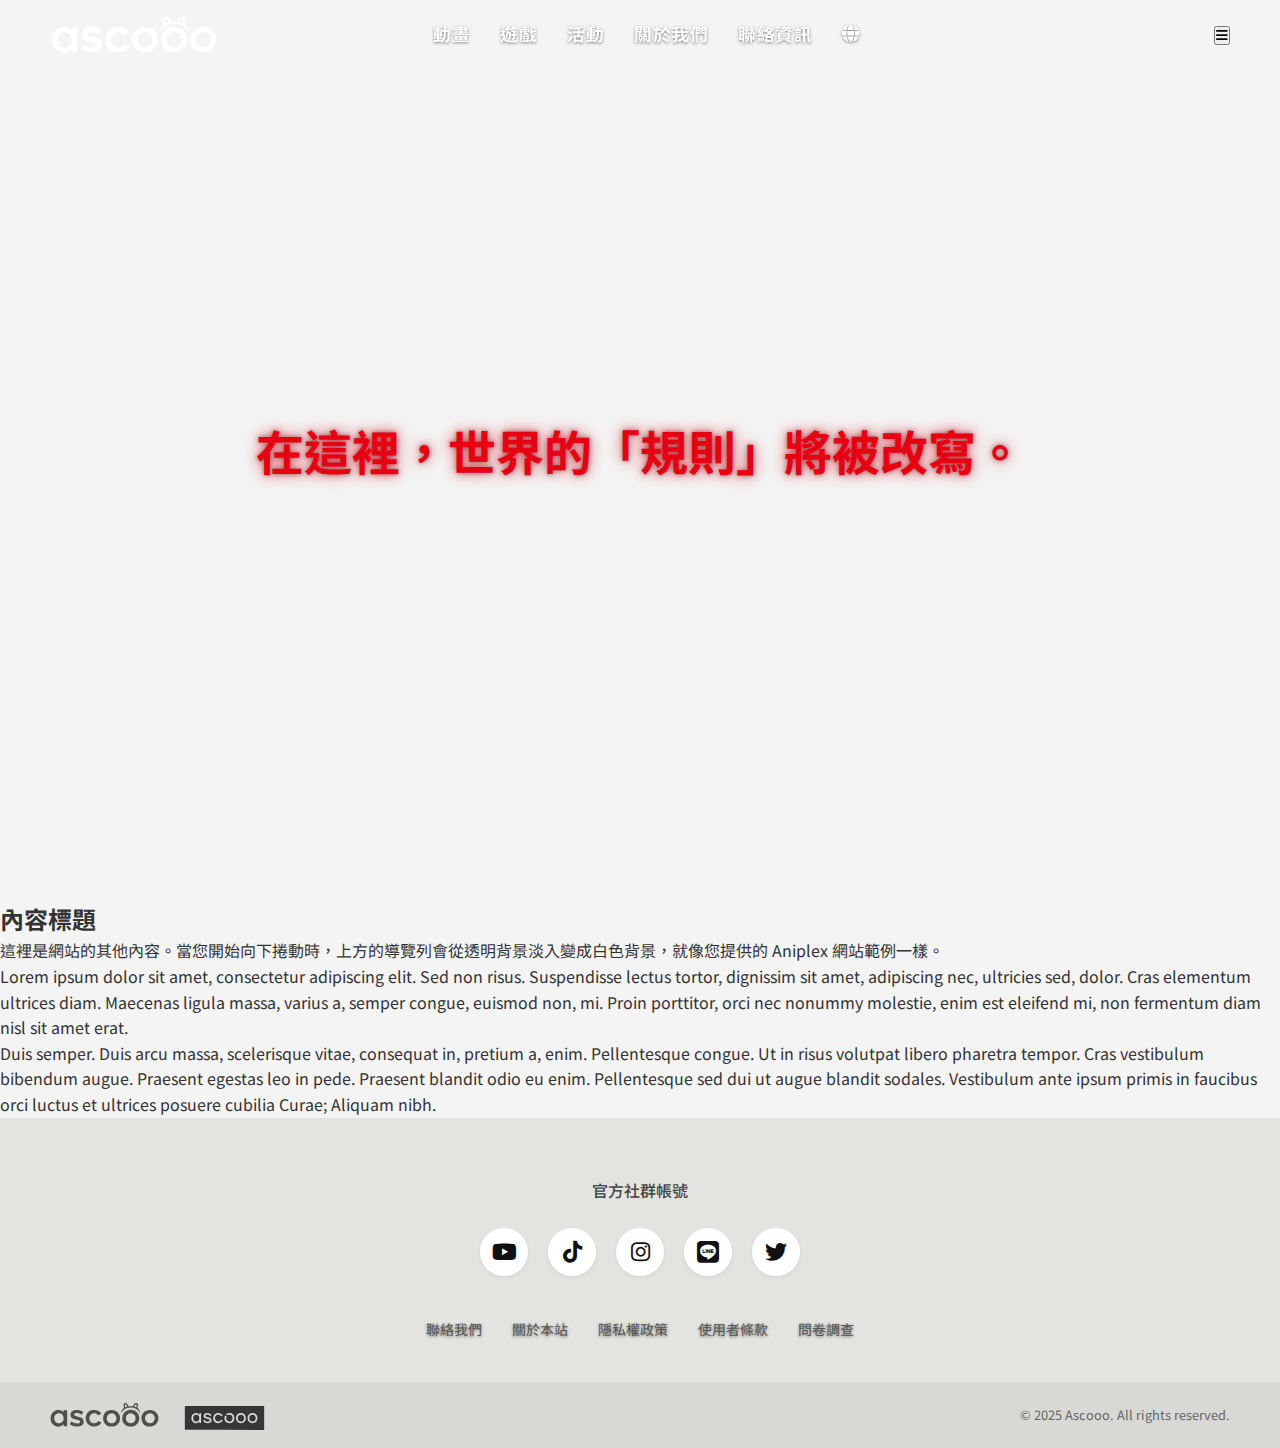
<file: index.html>
<!DOCTYPE html>
<html lang="zh-Hant">
<head>
    <meta charset="UTF-8">
    <meta name="viewport" content="width=device-width, initial-scale=1.0">
    <title>Ascooo</title>
    <link rel="stylesheet" href="style.css">
    <link href="https://fonts.googleapis.com/css2?family=Noto+Sans+TC:wght@400;500;700&display=swap" rel="stylesheet">
    <link rel="stylesheet" href="https://cdnjs.cloudflare.com/ajax/libs/font-awesome/6.5.2/css/all.min.css">
</head>
<body>

    <header>
        <nav>
            <a href="#" class="logo">
                <img src="images\logo_white_cut.svg" alt="公司品牌Logo (淺色)" class="logo-initial">
                <img src="images\logo_black_cut.svg" alt="公司品牌Logo (深色)" class="logo-scrolled">
            </a>
            <ul class="desktop-nav">
                <li><a href="#">動畫</a></li>
                <li><a href="#">遊戲</a></li>
                <li><a href="#">活動</a></li>
                <li><a href="#">關於我們</a></li>
                <li><a href="#">聯絡資訊</a></li>
                <li class="language-switcher">
                    <a href="#" class="language-toggle-btn" aria-label="切換語言" role="button" aria-haspopup="true" aria-expanded="false">
                        <i class="fas fa-globe"></i>
                    </a>
                    <ul class="language-menu">
                        <li><a href="./" data-lang="zh-TW" class="active">繁體中文</a></li>
                        <li><a href="en/" data-lang="en">English</a></li>
                        <li><a href="jp/" data-lang="ja">日本語</a></li>
                    </ul>
                </li>
            </ul>
            <button class="menu-toggle-btn" aria-label="開啟選單">
                <i class="fas fa-bars menu-icon-open"></i>
            </button>
        </nav>
    </header>

    <main>
        <section class="hero">
            <div class="hero-text">
                <h1>在這裡，世界的「規則」將被改寫。</h1>
            </div>
        </section>

        <section class="content">
            <h2>內容標題</h2>
            <p>這裡是網站的其他內容。當您開始向下捲動時，上方的導覽列會從透明背景淡入變成白色背景，就像您提供的 Aniplex 網站範例一樣。</p>
            <p>Lorem ipsum dolor sit amet, consectetur adipiscing elit. Sed non risus. Suspendisse lectus tortor, dignissim sit amet, adipiscing nec, ultricies sed, dolor. Cras elementum ultrices diam. Maecenas ligula massa, varius a, semper congue, euismod non, mi. Proin porttitor, orci nec nonummy molestie, enim est eleifend mi, non fermentum diam nisl sit amet erat.</p>
            <div class="placeholder"></div>
            <p>Duis semper. Duis arcu massa, scelerisque vitae, consequat in, pretium a, enim. Pellentesque congue. Ut in risus volutpat libero pharetra tempor. Cras vestibulum bibendum augue. Praesent egestas leo in pede. Praesent blandit odio eu enim. Pellentesque sed dui ut augue blandit sodales. Vestibulum ante ipsum primis in faucibus orci luctus et ultrices posuere cubilia Curae; Aliquam nibh.</p>
        </section>
    </main>

    <footer>
        <div class="footer-main">
            <div class="footer-section">
                <h4>官方社群帳號</h4>
                <div class="social-links">
                    <a href="#" aria-label="YouTube" target="_blank"><i class="fa-brands fa-youtube"></i></a>
                    <a href="#" aria-label="TikTok" target="_blank"><i class="fa-brands fa-tiktok"></i></a>
                    <a href="#" aria-label="Instagram" target="_blank"><i class="fa-brands fa-instagram"></i></a>
                    <a href="#" aria-label="Line" target="_blank"><i class="fa-brands fa-line"></i></a>
                    <a href="#" aria-label="X" target="_blank"><i class="fa-brands fa-twitter"></i></a>
                </div>
            </div>
            <nav class="footer-nav">
                <ul>
                    <li><a href="#">聯絡我們</a></li>
                    <li><a href="#">關於本站</a></li>
                    <li><a href="#">隱私權政策</a></li>
                    <li><a href="#">使用者條款</a></li>
                    <li><a href="#">問卷調查</a></li>
                </ul>
            </nav>
        </div>
        <div class="footer-bottom">
            <div class="footer-logos">
                <a href="#" target="_blank"><img src="images\logo_black_cut.svg" alt="My Brand Logo" class="logo-main"></a>
                <a href="#" target="_blank"><img src="images\ascooo_black_cut.svg" alt="Partner Logo" class="logo-partner"></a>
            </div>
            <div class="copyright">
                <p>&copy; 2025 Ascooo. All rights reserved.</p>
            </div>
        </div>
    </footer>

    <div class="mobile-menu-panel">
        <a href="#" class="logo mobile-menu-logo">
            <img src="images\logo_black_cut.svg" alt="公司品牌Logo (深色)">
        </a>

        <button class="menu-close-btn" aria-label="關閉選單">
            <i class="fas fa-times"></i>
        </button>

        <nav class="mobile-main-nav">
            <ul>
                <li><a href="#">動畫</a></li>
                <li><a href="#">遊戲</a></li>
                <li><a href="#">活動</a></li>
                <li><a href="#">關於我們</a></li>
                <li><a href="#">聯絡資訊</a></li>
            </ul>
        </nav>
    </div>

    <script src="script.js"></script>

</body>
</html>
</file>
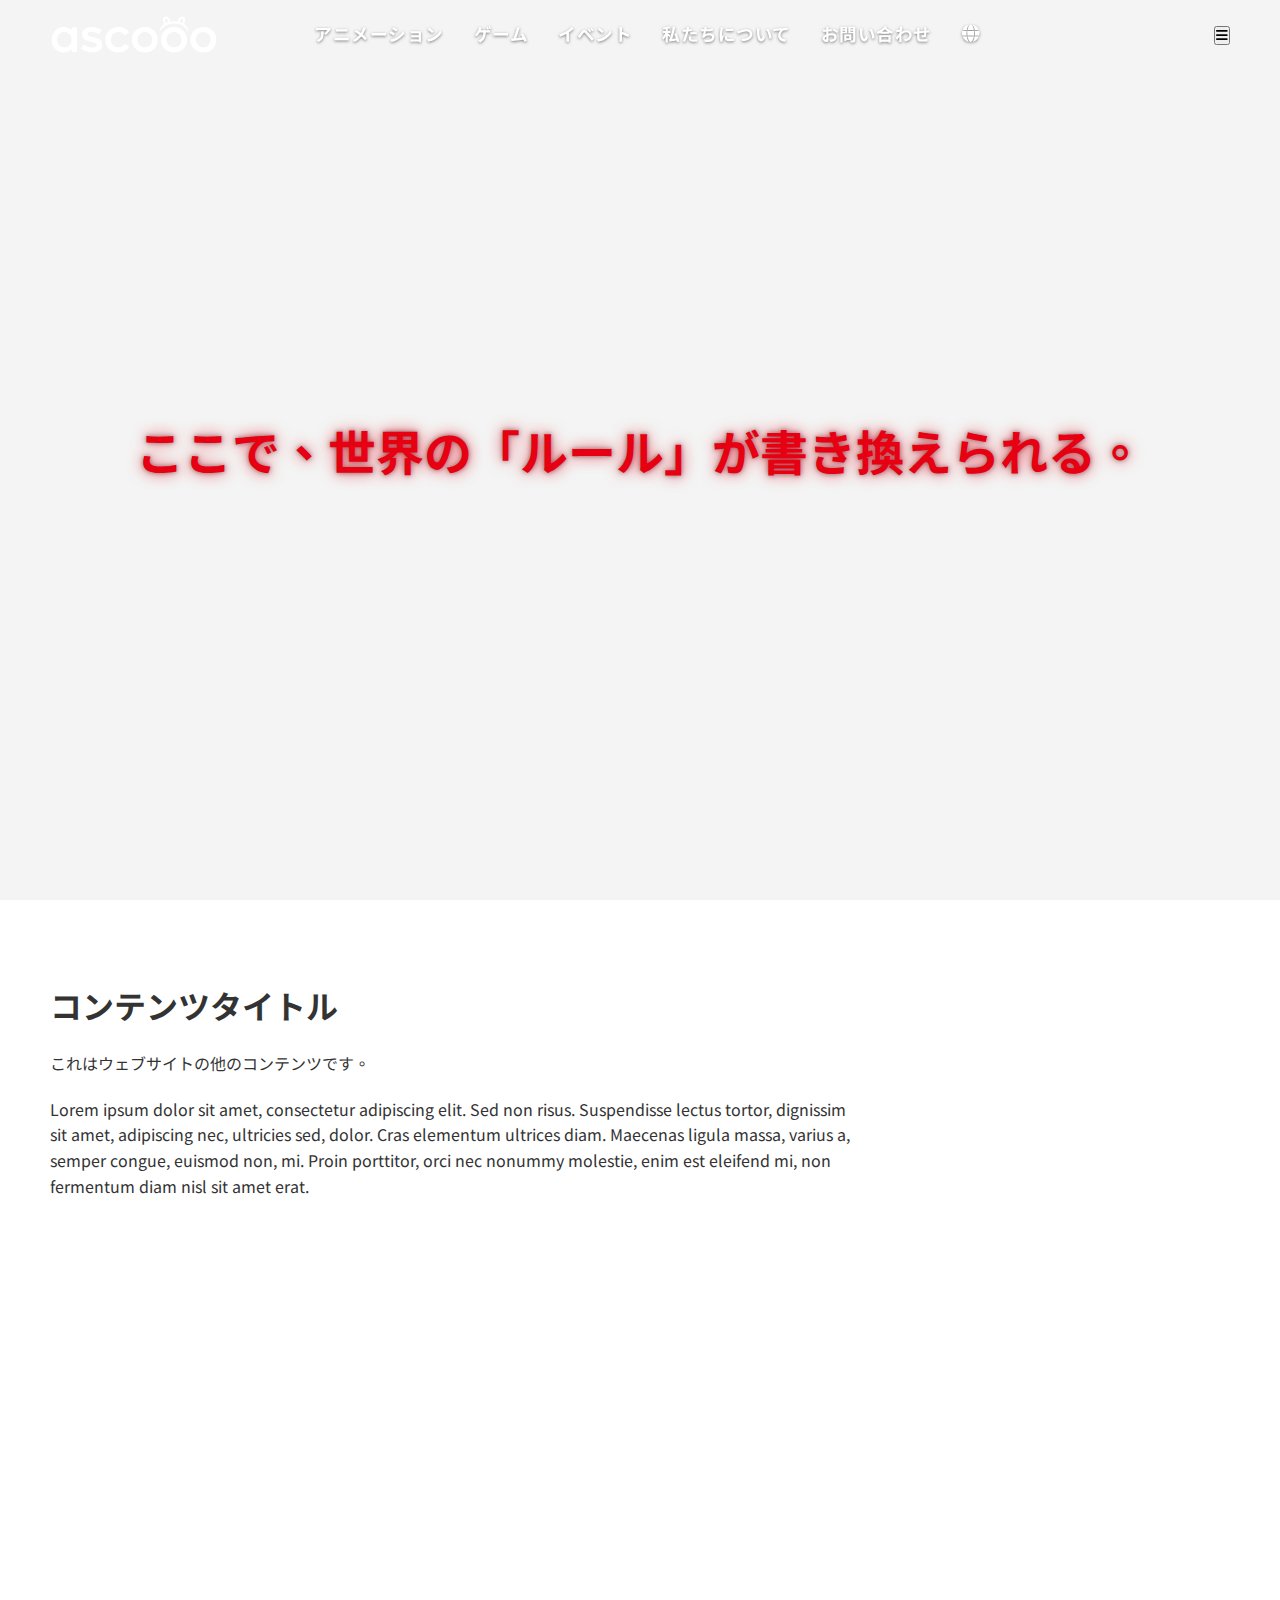
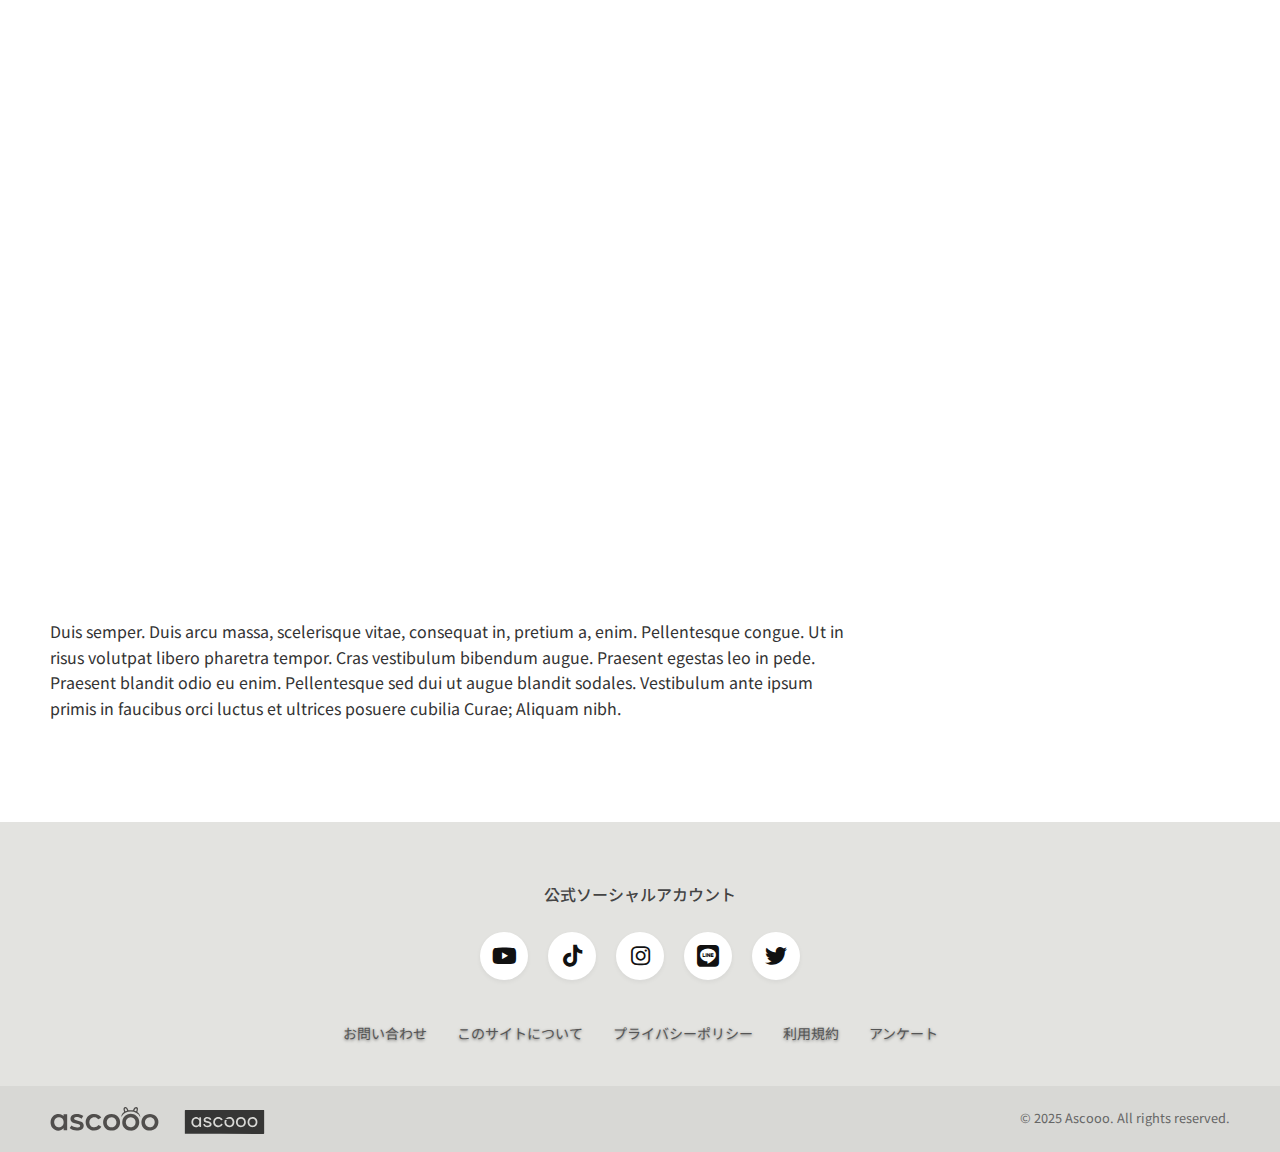
<file: jp/index.html>
<!DOCTYPE html>
<html lang="ja">
<head>
    <meta charset="UTF-8">
    <meta name="viewport" content="width=device-width, initial-scale=1.0">
    <title>Ascooo</title>
    <link rel="icon" href="images/logo_black_cut_crop.ico" type="images/x-icon">
    <link rel="stylesheet" href="style.css">
    <link href="https://fonts.googleapis.com/css2?family=Noto+Sans+TC:wght@400;500;700&display=swap" rel="stylesheet">
    <link rel="stylesheet" href="https://cdnjs.cloudflare.com/ajax/libs/font-awesome/6.5.2/css/all.min.css">
</head>
<body>

    <header>
        <nav>
            <a href="./" class="logo">
                <img src="images\logo_white_cut.svg" alt="会社ブランドロゴ (ライト)" class="logo-initial">
                <img src="images\logo_black_cut.svg" alt="会社ブランドロゴ (ダーク)" class="logo-scrolled">
            </a>
            <ul class="desktop-nav">
                <li><a href="#">アニメーション</a></li>
                <li><a href="#">ゲーム</a></li>
                <li><a href="#">イベント</a></li>
                <li><a href="#">私たちについて</a></li>
                <li><a href="#">お問い合わせ</a></li>
                <li class="language-switcher">
                    <a href="#" class="language-toggle-btn" aria-label="言語切り替え" role="button" aria-haspopup="true" aria-expanded="false">
                        <i class="fas fa-globe"></i>
                    </a>
                    <ul class="language-menu">
                        <li><a href="../" data-lang="zh-TW">繁體中文</a></li>
                        <li><a href="../en/" data-lang="en">English</a></li>
                        <li><a href="../jp/" data-lang="ja" class="active">日本語</a></li>
                    </ul>
                </li>
            </ul>
            <button class="menu-toggle-btn" aria-label="メニューを開く">
                <i class="fas fa-bars menu-icon-open"></i>
            </button>
        </nav>
    </header>

    <main>
        <section class="hero">
            <div class="hero-text">
                <h1>ここで、世界の「ルール」が書き換えられる。</h1>
            </div>
        </section>

        <section class="content">
            <h2>コンテンツタイトル</h2>
            <p>これはウェブサイトの他のコンテンツです。</p>
            <p>Lorem ipsum dolor sit amet, consectetur adipiscing elit. Sed non risus. Suspendisse lectus tortor, dignissim sit amet, adipiscing nec, ultricies sed, dolor. Cras elementum ultrices diam. Maecenas ligula massa, varius a, semper congue, euismod non, mi. Proin porttitor, orci nec nonummy molestie, enim est eleifend mi, non fermentum diam nisl sit amet erat.</p>
            <div class="placeholder"></div>
            <p>Duis semper. Duis arcu massa, scelerisque vitae, consequat in, pretium a, enim. Pellentesque congue. Ut in risus volutpat libero pharetra tempor. Cras vestibulum bibendum augue. Praesent egestas leo in pede. Praesent blandit odio eu enim. Pellentesque sed dui ut augue blandit sodales. Vestibulum ante ipsum primis in faucibus orci luctus et ultrices posuere cubilia Curae; Aliquam nibh.</p>
        </section>
    </main>

    <footer>
        <div class="footer-main">
            <div class="footer-section">
                <h4>公式ソーシャルアカウント</h4>
                <div class="social-links">
                    <a href="#" aria-label="YouTube" target="_blank"><i class="fa-brands fa-youtube"></i></a>
                    <a href="#" aria-label="TikTok" target="_blank"><i class="fa-brands fa-tiktok"></i></a>
                    <a href="#" aria-label="Instagram" target="_blank"><i class="fa-brands fa-instagram"></i></a>
                    <a href="#" aria-label="Line" target="_blank"><i class="fa-brands fa-line"></i></a>
                    <a href="#" aria-label="X" target="_blank"><i class="fa-brands fa-twitter"></i></a>
                </div>
            </div>
            <nav class="footer-nav">
                <ul>
                    <li><a href="#">お問い合わせ</a></li>
                    <li><a href="#">このサイトについて</a></li>
                    <li><a href="#">プライバシーポリシー</a></li>
                    <li><a href="#">利用規約</a></li>
                    <li><a href="#">アンケート</a></li>
                </ul>
            </nav>
        </div>
        <div class="footer-bottom">
            <div class="footer-logos">
                <a href="#" target="_blank"><img src="images\logo_black_cut.svg" alt="My Brand Logo" class="logo-main"></a>
                <a href="#" target="_blank"><img src="images\ascooo_black_cut.svg" alt="Partner Logo" class="logo-partner"></a>
            </div>
            <div class="copyright">
                <p>&copy; 2025 Ascooo. All rights reserved.</p>
            </div>
        </div>
    </footer>

    <div class="mobile-menu-panel">
        <a href="index-ja.html" class="logo mobile-menu-logo">
            <img src="images\logo_black_cut.svg" alt="会社ブランドロゴ (ダーク)">
        </a>

        <button class="menu-close-btn" aria-label="メニューを閉じる">
            <i class="fas fa-times"></i>
        </button>

        <nav class="mobile-main-nav">
            <ul>
                <li><a href="#">アニメーション</a></li>
                <li><a href="#">ゲーム</a></li>
                <li><a href="#">イベント</a></li>
                <li><a href="#">私たちについて</a></li>
                <li><a href="#">お問い合わせ</a></li>
            </ul>
        </nav>
    </div>

    <script src="script.js"></script>

</body>
</html>
</file>
<file: style.css>
/* --- 基本重設與全域設定 --- */
* {
  margin: 0;
  padding: 0;
  box-sizing: border-box;
}

body {
  font-family: 'Noto Sans TC', sans-serif;
  line-height: 1.6;
  background-color: #f4f4f4; /* Default background */
  color: #333;
  overflow-x: hidden;
}

/* 當選單開啟時，鎖定背景滾動 */
body.no-scroll {
  overflow: hidden;
}

/* --- 導覽列 Header --- */
header {
  position: fixed;
  top: 0;
  left: 0;
  width: 100%;
  z-index: 1000;
  background-color: transparent;
  padding: 15px 50px;
  transition: background-color 0.4s ease, box-shadow 0.4s ease, opacity 0.3s ease;
}

header.scrolled {
  background-color: rgba(255, 255, 255, 0.95);
  backdrop-filter: blur(10px);
  box-shadow: 0 2px 10px rgba(0, 0, 0, 0.1);
}

/* 當選單開啟時，隱藏整個 Header */
header.menu-open {
  opacity: 0;
  pointer-events: none; /* 避免選單開啟時 header 被點擊 */
  transition: opacity 0.3s ease;
}

header nav {
  display: flex;
  justify-content: space-between;
  align-items: center;
  width: 100%;
  max-width: none;
  margin: 0 auto;
}

/* --- Logo --- */
.logo {
  position: relative;
  display: block;
  width: auto;
  height: 40px;
  z-index: 10;
}

.logo img {
  height: 100%;
  width: auto;
  position: absolute;
  top: 0;
  left: 0;
  transition: opacity 0.4s ease-in-out;
}

.logo .logo-initial {
  opacity: 1;
}

.logo .logo-scrolled {
  opacity: 0;
}

header.scrolled .logo .logo-initial {
  opacity: 0;
}

header.scrolled .logo .logo-scrolled {
  opacity: 1;
}

/* --- 桌面版導覽列清單 --- */
.desktop-nav {
  list-style: none;
  display: flex;
}

.desktop-nav li {
  margin-left: 30px;
}

.desktop-nav li a {
  text-decoration: none;
  color: #fff;
  font-size: 1.1rem;
  font-weight: 700;
  padding: 5px 0;
  border-bottom: 2px solid transparent;
  text-shadow: 0px 1px 3px rgba(0, 0, 0, 0.5);
  transition: color 0.4s ease, border-bottom-color 0.4s ease,
    text-shadow 0.4s ease;
  letter-spacing: 0.5px;
}

header.scrolled .desktop-nav li a {
  color: #333;
  text-shadow: none;
}

.desktop-nav li a:hover {
  color: #e60012;
  border-bottom-color: #e60012;
}

/* --- 手機版導覽列右側按鈕容器 --- */
.mobile-nav-buttons {
  display: none; /* 預設在桌面版隱藏 */
  align-items: center;
  gap: 15px; /* 地球與漢堡圖示的間距 */
}

.mobile-nav-buttons .language-toggle-btn-mobile,
.mobile-nav-buttons .menu-toggle-btn {
  color: #fff;
  font-size: 1.5rem;
  line-height: 1;
  padding: 5px;
  text-shadow: 0px 1px 3px rgba(0, 0, 0, 0.5);
  transition: color 0.4s ease, text-shadow 0.4s ease;
  background: none;
  border: none;
  cursor: pointer;
}

header.scrolled .mobile-nav-buttons .language-toggle-btn-mobile,
header.scrolled .mobile-nav-buttons .menu-toggle-btn {
  color: #333;
  text-shadow: none;
}

/* --- 全螢幕手機選單面板 --- */
.mobile-menu-panel {
  position: fixed !important;
  top: 0 !important;
  left: 0 !important;
  width: 100% !important;
  height: 100% !important;
  background-color: #e9e9e4 !important;
  z-index: 2000 !important;
  display: flex !important;
  justify-content: center !important;
  align-items: center !important;
  padding: 0 10% !important;
  opacity: 0;
  visibility: hidden;
  transition: opacity 0.4s ease, visibility 0s 0.4s;
}

.mobile-menu-panel.active {
  opacity: 1;
  visibility: visible;
  transition: opacity 0.4s ease, visibility 0s 0s;
}

.mobile-menu-logo {
  position: absolute;
  top: 15px;
  left: 30px;
}

.menu-close-btn {
  position: absolute;
  top: 15px;
  right: 30px;
  background: none;
  border: 2px solid #888;
  color: #555;
  cursor: pointer;
  border-radius: 4px;
  width: 40px;
  height: 40px;
  font-size: 1.2rem;
  display: flex;
  justify-content: center;
  align-items: center;
  transition: background-color 0.3s, color 0.3s;
  z-index: 10;
}

.menu-close-btn:hover {
  background-color: #333;
  color: #fff;
}

.mobile-main-nav {
  width: 100%;
  max-width: 450px;
}

.mobile-main-nav ul {
  list-style: none;
  padding: 0;
  text-align: left;
}

.mobile-main-nav li {
  margin: 15px 0;
  opacity: 0;
  transform: translateY(20px);
}

.mobile-main-nav a {
  color: #333;
  text-decoration: none;
  font-size: 1.8rem;
  font-weight: 500;
  padding: 10px 0;
  display: block;
}

/* --- Hero Section --- */
.hero {
  position: relative; 
  height: 100vh;
  display: flex;
  justify-content: center;
  align-items: center;
  color: #fff;
  text-align: center;
  overflow: hidden; 
}

.hero-slideshow {
    position: absolute;
    top: 0;
    left: 0;
    width: 100%;
    height: 100%;
    z-index: 1;
}

.hero-slide {
    position: absolute;
    top: 0;
    left: 0;
    width: 100%;
    height: 100%;
    opacity: 0;
    transition: opacity 1.0s ease-in-out; /* 淡入淡出效果 */
    z-index: 1;
    background-color: #000; /* 投影片背景底色，避免內容載入前空白 */
}

.hero-slide.active {
    opacity: 1;
    z-index: 2; /* 當前顯示的幻燈片在最上層 */
}

/* 讓圖片和影片填滿投影片容器 */
.hero-slide img,
.hero-slide video {
    position: absolute;
    top: 50%;
    left: 50%;
    width: 100%; /* 預設佔滿容器寬度 */
    height: 100%; /* 預設佔滿容器高度 */
    object-fit: cover; /* 電腦版預設填滿並裁切 */
    transform: translate(-50%, -50%);
}

.hero-text {
  position: relative; 
  z-index: 3; /* 設定層級高於幻燈片 */
}

.hero-text h1 {
  font-size: 3rem;
  color: #e60012;
  text-shadow: 0 0 15px rgba(230, 0, 18, 0.7), 0 0 5px rgba(0, 0, 0, 0.5);
}

/* --- Showcase Wrapper --- */
.showcase-wrapper {
  background-color: #f0f1f6;
  padding: 40px 0;
}

.showcase-section {
  max-width: 1500px;
  margin: 0 auto;
  padding: 0 50px;
  margin-bottom: 40px;
}
.showcase-wrapper > .showcase-section:last-of-type {
    margin-bottom: 0;
}

/* --- NEW: Showcase Panel --- */
.showcase-panel {
    background-color: #ffffff;
    border-radius: 16px;
    padding: 30px 40px;
    box-shadow: 0 8px 25px rgba(0,0,0,0.07);
}

.showcase-header {
  display: flex;
  justify-content: space-between;
  align-items: flex-end;
  margin-bottom: 25px;
}

.showcase-title .title-en {
  display: block;
  font-size: 2.5rem;
  font-weight: 900;
  color: #d0d1d6;
  line-height: 1;
  text-transform: uppercase;
}

.showcase-title .title-local {
  display: block;
  font-size: 1.5rem;
  font-weight: 700;
  color: #333;
}

.view-all-button {
  display: inline-flex;
  align-items: center;
  gap: 8px;
  background-color: #444;
  color: #fff;
  padding: 8px 16px;
  border-radius: 20px;
  text-decoration: none;
  font-size: 0.9rem;
  font-weight: 500;
  transition: background-color 0.3s;
  white-space: nowrap;
}

.view-all-button:hover {
  background-color: #000;
}

.showcase-container {
  display: flex;
  gap: 25px;
  overflow-x: auto;
  padding-bottom: 20px;
  margin: 0 -10px;
  padding-left: 10px;
  padding-right: 10px;
  padding-top: 10px;
  min-height: 280px;
  user-select: none; /* 新增：防止拖曳時選取到文字或圖片 */
  cursor: grab;      /* 新增：顯示可抓取的手形游標 */
}

/* 新增：正在拖曳時，顯示抓緊的手形游標 */
.showcase-container.active {
  cursor: grabbing;
}


/* 【更新】更細的漸層捲動軸樣式 */
.showcase-container::-webkit-scrollbar {
    height: 4px; /* 將高度從 8px 改為 4px，讓捲動軸更細 */
}

.showcase-container::-webkit-scrollbar-track {
    background: #e9e9e9;
}

.showcase-container::-webkit-scrollbar-thumb {
    background: linear-gradient(to right, #4c3c9a, #d43f99); 
    border-radius: 2px; /* 配合高度調整圓角 */
}

.showcase-item {
  flex: 0 0 180px;
  text-decoration: none;
  color: #333;
  transition: transform 0.3s ease;
}

.showcase-item:hover {
  transform: translateY(-8px);
}

.showcase-item:hover .card-image-wrapper {
  box-shadow: 0 12px 25px rgba(0,0,0,0.15);
}

.card-image-wrapper {
  aspect-ratio: 3 / 4.2;
  border-radius: 8px;
  overflow: hidden;
  margin-bottom: 12px;
  background-color: #ccc;
  box-shadow: 0 4px 10px rgba(0,0,0,0.08);
  transition: box-shadow 0.3s ease;
}

.card-image-wrapper img {
  width: 100%;
  height: 100%;
  object-fit: cover;
  pointer-events: none;
}

.card-title {
  font-size: 0.9rem;
  font-weight: 500;
  line-height: 1.4;
}

.showcase-wrapper {
  background-color: #f0f1f6;
  padding: 40px 0;
}

.showcase-section {
  max-width: 1500px;
  margin: 0 auto;
  padding: 0 50px;
  margin-bottom: 40px;
  /* 【新增】動畫的初始狀態 */
  opacity: 0;
  transform: translateY(40px);
  transition: opacity 0.6s ease-out, transform 0.6s ease-out;
}

/* 【新增】當元素可見時，要套用的動畫結束狀態 */
.showcase-section.is-visible {
  opacity: 1;
  transform: translateY(0);
}

.showcase-wrapper > .showcase-section:last-of-type {
    margin-bottom: 0;
}

/* --- Footer --- */
footer {
  position: relative;
  width: 100%;
}

.footer-main {
  background-color: #e3e3e0;
  padding: 60px 20px 40px 20px;
  text-align: center;
  color: #444;
}

.footer-main h4 {
  font-size: 1rem;
  font-weight: 500;
  margin-bottom: 25px;
}

.social-links {
  display: flex;
  justify-content: center;
  gap: 20px;
  margin-bottom: 40px;
}

.social-links a {
  display: inline-flex;
  justify-content: center;
  align-items: center;
  width: 48px;
  height: 48px;
  background-color: #fff;
  border-radius: 50%;
  color: #111;
  font-size: 22px;
  text-decoration: none;
  box-shadow: 0 2px 5px rgba(0, 0, 0, 0.05);
  transition: transform 0.3s ease, box-shadow 0.3s ease;
}

.social-links a:hover {
  transform: translateY(-4px);
  box-shadow: 0 6px 12px rgba(0, 0, 0, 0.1);
}

.footer-nav ul {
  list-style: none;
  padding: 0;
  display: flex;
  justify-content: center;
  flex-wrap: wrap;
  gap: 15px 30px;
}

.footer-nav a {
  text-decoration: none;
  color: #555;
  font-size: 0.875rem;
  text-shadow: 0px 1px 3px rgba(0, 0, 0, 0.5);
  transition: color 0.4s ease, border-bottom-color 0.4s ease, text-shadow 0.4s ease;
  border-bottom: 2px solid transparent;
}

.footer-nav a:hover {
  color: #e60012;
  border-bottom-color: #e60012;
}

.footer-bottom {
  background-color: #d8d8d5;
  padding: 20px 50px;
  display: flex;
  justify-content: space-between;
  align-items: center;
  font-size: 0.8rem;
  color: #666;
}

.footer-logos {
  display: flex;
  align-items: center;
  gap: 25px;
}

.footer-logos img {
  width: auto;
  display: block;
  opacity: 0.75;
  transition: opacity 0.3s ease;
}

.footer-logos a:hover img {
  opacity: 1;
}

.footer-logos .logo-main {
  height: 26px;
}

.footer-logos .logo-partner {
  height: 26px;
  position: relative;
  top: 3px;
}

.copyright p {
  margin: 0;
}

/* --- Page Top Button --- */
.page-top-btn {
    position: absolute;
    top: 0;
    right: 60px;
    transform: translateY(-50%);
    width: 70px;
    height: 70px;
    background-color: #2b2b2b;
    color: #fff;
    border-radius: 50%;
    display: flex;
    flex-direction: column;
    justify-content: center;
    align-items: center;
    text-decoration: none;
    font-size: 0.7rem;
    font-weight: 500;
    line-height: 1.2;
    box-shadow: 0 4px 10px rgba(0,0,0,0.2);
    transition: opacity 0.4s ease, visibility 0.4s ease, background-color 0.3s ease;
    opacity: 0;
    visibility: hidden;
    cursor: pointer;
    z-index: 50;
}

.page-top-btn.show {
    opacity: 1;
    visibility: visible;
}

.page-top-btn:hover {
    background-color: #000;
}

.page-top-btn i {
    font-size: 1rem;
    margin-bottom: 2px;
}


/* --- 語言切換選單 (桌面版) --- */
.language-switcher {
  position: relative;
  margin-left: 20px;
}

.language-toggle-btn {
  display: flex;
  align-items: center;
  justify-content: center;
  color: #fff;
  font-size: 1.3rem;
  text-shadow: 0px 1px 3px rgba(0, 0, 0, 0.5);
  transition: color 0.4s ease, text-shadow 0.4s ease;
  padding: 5px;
  cursor: pointer;
}

header.scrolled .language-toggle-btn {
  color: #333;
  text-shadow: none;
}

.language-toggle-btn:hover {
  color: #e60012;
}

.language-menu {
  display: none;
  position: absolute;
  top: 100%;
  right: -15px;
  background-color: rgba(255, 255, 255, 0.98);
  backdrop-filter: blur(10px);
  list-style: none;
  padding: 8px 0;
  margin: 0;
  border-radius: 8px;
  box-shadow: 0 5px 25px rgba(0, 0, 0, 0.15);
  min-width: 150px;
  z-index: 1000;
  opacity: 0;
  visibility: hidden;
  transform: translateY(10px);
  transition: opacity 0.3s ease, transform 0.3s ease, visibility 0.3s;
  padding-left: 0;
  text-align: center;
}

.language-menu.show {
  display: block;
  opacity: 1;
  visibility: visible;
  transform: translateY(0);
}

.language-menu li {
  margin: 0;
  padding: 0;
  text-align: center;
}

.language-menu li a {
  text-decoration: none;
  color: #333;
  font-size: 1rem;
  font-weight: 500;
  white-space: nowrap;
  padding: 12px 18px;
  border-bottom: 2px solid transparent;
  display: block;
  transition: color 0.3s ease, border-color 0.3s ease;
  text-align: center;
}

.language-menu li a:hover,
.language-menu li a.active {
  color: #e60012;
  background-color: transparent;
  border-bottom-color: #e60012;
}

/* --- 【新增】Hero 幻燈片導覽按鈕 --- */

/* 手機版樣式 (預設) */
.hero-nav {
    position: absolute;
    bottom: 30px;
    left: 0;
    right: 0;
    text-align: center;
    z-index: 5;
}

.hero-nav-btn {
    background: transparent;
    border: none;
    color: rgba(255, 255, 255, 0.85);
    font-family: 'Noto Sans TC', sans-serif;
    font-size: 14px;
    font-weight: 700;
    cursor: pointer;
    padding: 10px;
    transition: color 0.3s ease;
    letter-spacing: 1.5px;
    margin: 0 15px;
    -webkit-tap-highlight-color: transparent; /* 移除行動裝置點擊高亮 */
}

.hero-nav-btn:hover {
    color: #fff;
}

.hero-nav-btn span {
    display: inline-block;
}

/* 手機版左右的線條 */
.hero-nav-btn.prev span::before {
    content: '— ';
}
.hero-nav-btn.next span::after {
    content: ' —';
}

/* 電腦版樣式 (螢幕寬度 > 768px) */
@media screen and (min-width: 769px) {
    .hero-nav {
        /* 重設手機版容器樣式 */
        position: static;
        bottom: auto;
        left: auto;
        right: auto;
        text-align: left;
    }

    .hero-nav-btn {
        position: absolute;
        top: 50%;
        transform: translateY(-50%);
        margin: 0;
        font-size: 16px;
        font-size: 14px; /* 縮小字體 */
    }

    .hero-nav-btn.prev {
        left: 5vw; /* 使用 vw 讓按鈕位置隨視窗縮放 */
        left: 2vw; /* 更靠近左邊緣 */
    }

    .hero-nav-btn.next {
        right: 5vw;
        right: 2vw; /* 更靠近右邊緣 */
    }
    
    /* 隱藏手機版的線條 */
    .hero-nav-btn.prev span::before,
    .hero-nav-btn.next span::after {
        content: '';
    }

    /* 顯示並設定電腦版的上方線條 */
    .hero-nav-btn span {
        padding-top: 10px; /* 縮小 padding */
        border-top: 2px solid rgba(255, 255, 255, 0.8);
        transition: border-color 0.3s ease, padding-top 0.3s ease; /* 新增 padding-top 的 transition */
        display: block; /* 確保能控制寬度 */
        width: 50px; /* 設定初始線條寬度 */
        margin: 0 auto; /* 讓線條在文字上方置中 */
    }

    .hero-nav-btn:hover span {
        border-color: #fff;
        padding-top: 5px; /* 線條縮短 */
    }
}


/* --- 響應式設計 (RWD) --- */
@media screen and (max-width: 992px) {
  header {
    padding: 15px 30px;
  }

  .desktop-nav {
    display: none;
  }

  .mobile-nav-buttons {
    display: flex;
  }

  .hero-text h1 {
    font-size: 2.5rem;
    padding: 0 20px;
  }

  .showcase-section {
    padding: 0 30px;
    margin-bottom: 30px;
  }
  .showcase-panel {
    padding: 25px;
  }
  .showcase-title .title-en { font-size: 2rem; }
  .showcase-title .title-local { font-size: 1.3rem; }
  .showcase-item { flex-basis: 160px; }
  
  .page-top-btn {
    right: 30px;
    width: 60px;
    height: 60px;
    font-size: 0.6rem;
  }
  .page-top-btn i {
    font-size: 0.9rem;
  }

  .footer-bottom {
    flex-direction: column;
    gap: 20px;
    padding: 25px;
    text-align: center;
  }
}

@media screen and (max-width: 768px) {
  .showcase-section { padding: 0 20px; }
  .showcase-panel { padding: 20px; }
  .showcase-header { flex-direction: column; align-items: flex-start; gap: 15px; }
  .view-all-button { align-self: flex-end; }
  .showcase-item { flex-basis: 140px; }
  .card-title { font-size: 0.8rem; }
  
  .page-top-btn {
    right: 20px;
  }

  /* --- 手機版 Hero 影片顯示比例調整 --- */
  .hero-slide video {
    object-fit: cover; /* 確保完整顯示影片內容，可能會產生黑邊 */
    /* 影片播放器的寬高將繼承基礎樣式的 100% (填滿 .hero-slide)，
       object-fit: contain 會讓影片內容在其內部以原始比例完整顯示。 */
  }
}

/* --- 手機版彈出式語言選單 --- */
.mobile-language-switcher {
  position: relative;
  z-index: 1010;
}

.language-toggle-btn-mobile {
  display: block;
  text-decoration: none;
}

.language-menu-mobile {
  display: none;
  position: absolute;
  top: calc(100% + 10px);
  right: -10px;
  background-color: rgba(255, 255, 255, 0.98);
  backdrop-filter: blur(10px);
  list-style: none;
  padding: 8px 0;
  margin: 0;
  border-radius: 8px;
  box-shadow: 0 5px 25px rgba(0, 0, 0, 0.15);
  min-width: 150px;
  padding-left: 0;
}

.language-menu-mobile.show {
  display: block;
}

.language-menu-mobile li {
  margin: 0;
  padding: 0;
  text-align: center;
}

.language-menu-mobile li a {
  text-decoration: none;
  color: #333;
  font-size: 1rem;
  font-weight: 500;
  white-space: nowrap;
  padding: 12px 20px;
  display: block;
  transition: color 0.3s ease, background-color 0.3s ease;
}

.language-menu-mobile li a:hover,
.language-menu-mobile li a.active {
  color: #e60012;
  background-color: rgba(0, 0, 0, 0.04);
}

@keyframes menuItemFadeInUp {
  from {
    opacity: 0;
    transform: translateY(20px);
  }
  to {
    opacity: 1;
    transform: translateY(0);
  }
}

.mobile-menu-panel.active .mobile-main-nav li {
  animation: menuItemFadeInUp 0.4s ease-out forwards;
}

.mobile-menu-panel.active .mobile-main-nav li:nth-child(1) {
  animation-delay: 0.20s;
}
.mobile-menu-panel.active .mobile-main-nav li:nth-child(2) {
  animation-delay: 0.25s;
}
.mobile-menu-panel.active .mobile-main-nav li:nth-child(3) {
  animation-delay: 0.30s;
}
.mobile-menu-panel.active .mobile-main-nav li:nth-child(4) {
  animation-delay: 0.35s;
}
.mobile-menu-panel.active .mobile-main-nav li:nth-child(5) {
  animation-delay: 0.40s;
}
.mobile-menu-panel.active .mobile-main-nav li:nth-child(6) {
  animation-delay: 0.45s;
}
</file>
<file: jp/style.css>
/* --- 基本重設與全域設定 --- */
* {
  margin: 0;
  padding: 0;
  box-sizing: border-box;
}

body {
  font-family: 'Noto Sans TC', sans-serif;
  line-height: 1.6;
  background-color: #f4f4f4;
  color: #333;
  overflow-x: hidden;
}

/* 當選單開啟時，鎖定背景滾動 */
body.no-scroll {
  overflow: hidden;
}

/* --- 導覽列 Header --- */
header {
  position: fixed;
  top: 0;
  left: 0;
  width: 100%;
  z-index: 1000;
  background-color: transparent;
  padding: 15px 50px;
  transition: background-color 0.4s ease, box-shadow 0.4s ease;
}

header.scrolled {
  background-color: rgba(255, 255, 255, 0.95);
  backdrop-filter: blur(10px);
  box-shadow: 0 2px 10px rgba(0, 0, 0, 0.1);
}

/* 當選單開啟時，隱藏整個 Header */
header.menu-open {
  visibility: hidden;
}

header nav {
  display: flex;
  justify-content: space-between;
  align-items: center;
  width: 100%;
  max-width: none;
  margin: 0 auto;
}

/* --- Logo --- */
.logo {
  position: relative;
  display: block;
  width: auto;
  height: 40px;
  z-index: 10;
}

.logo img {
  height: 100%;
  width: auto;
  position: absolute;
  top: 0;
  left: 0;
  transition: opacity 0.4s ease-in-out;
}

.logo .logo-initial {
  opacity: 1;
}

.logo .logo-scrolled {
  opacity: 0;
}

header.scrolled .logo .logo-initial {
  opacity: 0;
}

header.scrolled .logo .logo-scrolled {
  opacity: 1;
}

/* --- 桌面版導覽列清單 --- */
.desktop-nav {
  list-style: none;
  display: flex;
}

.desktop-nav li {
  margin-left: 30px;
}

.desktop-nav li a {
  text-decoration: none;
  color: #fff;
  font-size: 1.1rem;
  font-weight: 700;
  padding: 5px 0;
  border-bottom: 2px solid transparent;
  text-shadow: 0px 1px 3px rgba(0, 0, 0, 0.5);
  transition: color 0.4s ease, border-bottom-color 0.4s ease,
    text-shadow 0.4s ease;
  letter-spacing: 0.5px;
}

header.scrolled .desktop-nav li a {
  color: #333;
  text-shadow: none;
}

.desktop-nav li a:hover {
  color: #e60012;
  border-bottom-color: #e60012;
}

/* --- 手機版導覽列右側按鈕容器 --- */
.mobile-nav-buttons {
  display: none; /* 預設在桌面版隱藏 */
  align-items: center;
  gap: 15px; /* 地球與漢堡圖示的間距 */
}

/* 移除舊的 .menu-toggle-btn 獨立樣式，統一管理 */
/* 手機版圖示的統一顏色與大小 */
.mobile-nav-buttons .language-toggle-btn-mobile,
.mobile-nav-buttons .menu-toggle-btn {
  color: #fff;
  font-size: 1.5rem;
  line-height: 1;
  padding: 5px;
  text-shadow: 0px 1px 3px rgba(0, 0, 0, 0.5);
  transition: color 0.4s ease, text-shadow 0.4s ease;
  background: none;
  border: none;
  cursor: pointer;
}

/* 捲動後，手機版圖示顏色變更 */
header.scrolled .mobile-nav-buttons .language-toggle-btn-mobile,
header.scrolled .mobile-nav-buttons .menu-toggle-btn {
  color: #333;
  text-shadow: none;
}


/* --- 全螢幕手機選單面板 --- */
.mobile-menu-panel {
  position: fixed !important;
  top: 0 !important;
  left: 0 !important;
  width: 100% !important;
  height: 100% !important;
  background-color: #e9e9e4 !important;
  z-index: 2000 !important; /* 維持高層級 */
  display: flex !important;
  justify-content: center !important;
  align-items: center !important;
  padding: 0 10% !important;
  opacity: 0;
  visibility: hidden;
  transition: opacity 0.4s ease, visibility 0s 0.4s;
}

.mobile-menu-panel.active {
  opacity: 1;
  visibility: visible;
  transition: opacity 0.4s ease, visibility 0s 0s;
}

.mobile-menu-logo {
  position: absolute;
  top: 15px;
  left: 30px;
}

.menu-close-btn {
  position: absolute;
  top: 15px;
  right: 30px;
  background: none;
  border: 2px solid #888;
  color: #555;
  cursor: pointer;
  border-radius: 4px;
  width: 40px;
  height: 40px;
  font-size: 1.2rem;
  display: flex;
  justify-content: center;
  align-items: center;
  transition: background-color 0.3s, color 0.3s;
  z-index: 10;
}

.menu-close-btn:hover {
  background-color: #333;
  color: #fff;
}

.mobile-main-nav {
  width: 100%;
  max-width: 450px;
}

.mobile-main-nav ul {
  list-style: none;
  padding: 0;
  text-align: left;
}

.mobile-main-nav li {
  margin: 15px 0;
}

.mobile-main-nav a {
  color: #333;
  text-decoration: none;
  font-size: 1.8rem;
  font-weight: 500;
  padding: 10px 0;
  display: block;
}


/* --- 其他既有樣式 ... --- */
.hero {
  height: 100vh;
  background-image: url('https://images.unsplash.com/photo-1542435503-956c469947f6?q=80&w=1974&auto=format&fit=crop');
  background-size: cover;
  background-position: center;
  display: flex;
  justify-content: center;
  align-items: center;
  color: #fff;
  text-align: center;
}

.hero-text h1 {
  font-size: 3rem;
  color: #e60012;
  text-shadow: 0 0 15px rgba(230, 0, 18, 0.7), 0 0 5px rgba(0, 0, 0, 0.5);
}

.content {
  padding: 80px 50px;
  background-color: #fff;
}

.content h2 {
  margin-bottom: 20px;
  font-size: 2rem;
}

.content p {
  margin-bottom: 20px;
  max-width: 800px;
}

.placeholder {
  height: 1000px;
}

footer {
  width: 100%;
}

.footer-main {
  background-color: #e3e3e0;
  padding: 60px 20px 40px 20px;
  text-align: center;
  color: #444;
}

.footer-main h4 {
  font-size: 1rem;
  font-weight: 500;
  margin-bottom: 25px;
}

.social-links {
  display: flex;
  justify-content: center;
  gap: 20px;
  margin-bottom: 40px;
}

.social-links a {
  display: inline-flex;
  justify-content: center;
  align-items: center;
  width: 48px;
  height: 48px;
  background-color: #fff;
  border-radius: 50%;
  color: #111;
  font-size: 22px;
  text-decoration: none;
  box-shadow: 0 2px 5px rgba(0, 0, 0, 0.05);
  transition: transform 0.3s ease, box-shadow 0.3s ease;
}

.social-links a:hover {
  transform: translateY(-4px);
  box-shadow: 0 6px 12px rgba(0, 0, 0, 0.1);
}

.footer-nav ul {
  list-style: none;
  padding: 0;
  display: flex;
  justify-content: center;
  flex-wrap: wrap;
  gap: 15px 30px;
}

.footer-nav a {
  text-decoration: none;
  color: #555;
  font-size: 0.875rem;
  text-shadow: 0px 1px 3px rgba(0, 0, 0, 0.5);
  transition: color 0.4s ease, border-bottom-color 0.4s ease, text-shadow 0.4s ease;
  border-bottom: 2px solid transparent;
}

.footer-nav a:hover {
  color: #e60012;
  border-bottom-color: #e60012;
}

.footer-bottom {
  background-color: #d8d8d5;
  padding: 20px 50px;
  display: flex;
  justify-content: space-between;
  align-items: center;
  font-size: 0.8rem;
  color: #666;
}

.footer-logos {
  display: flex;
  align-items: center;
  gap: 25px;
}

.footer-logos img {
  width: auto;
  display: block;
  opacity: 0.75;
  transition: opacity 0.3s ease;
}

.footer-logos a:hover img {
  opacity: 1;
}

.footer-logos .logo-main {
  height: 26px;
}

.footer-logos .logo-partner {
  height: 26px;
  position: relative;
  top: 3px;
}

.copyright p {
  margin: 0;
}

/* --- 語言切換選單 (桌面版) --- */
.language-switcher {
  position: relative;
  margin-left: 20px;
}

.language-toggle-btn {
  display: flex;
  align-items: center;
  justify-content: center;
  color: #fff;
  font-size: 1.3rem;
  text-shadow: 0px 1px 3px rgba(0, 0, 0, 0.5);
  transition: color 0.4s ease, text-shadow 0.4s ease;
  padding: 5px;
  cursor: pointer;
}

header.scrolled .language-toggle-btn {
  color: #333;
  text-shadow: none;
}

.language-toggle-btn:hover {
  color: #e60012;
}

.language-menu {
  display: none;
  position: absolute;
  top: 100%;
  right: -15px;
  background-color: rgba(255, 255, 255, 0.98);
  backdrop-filter: blur(10px);
  list-style: none;
  padding: 8px 0;
  margin: 0;
  border-radius: 8px;
  box-shadow: 0 5px 25px rgba(0, 0, 0, 0.15);
  min-width: 150px;
  z-index: 1000;
  opacity: 0;
  visibility: hidden;
  transform: translateY(10px);
  transition: opacity 0.3s ease, transform 0.3s ease, visibility 0.3s;
  padding-left: 0;
  text-align: center;
}

.language-menu.show {
  display: block;
  opacity: 1;
  visibility: visible;
  transform: translateY(0);
}

.language-menu li {
  margin: 0;
  padding: 0;
  text-align: center;
}

.language-menu li a {
  text-decoration: none;
  color: #333;
  font-size: 1rem;
  font-weight: 500;
  white-space: nowrap;
  padding: 12px 18px;
  border-bottom: 2px solid transparent;
  display: block;
  transition: color 0.3s ease, border-color 0.3s ease;
  text-align: center;
}

.language-menu li a:hover,
.language-menu li a.active {
  color: #e60012;
  background-color: transparent;
  border-bottom-color: #e60012;
}

/* --- 響應式設計 (RWD) --- */
@media screen and (max-width: 992px) {
  header {
    padding: 15px 30px;
  }

  .desktop-nav {
    display: none;
  }

  .mobile-nav-buttons {
    display: flex; /* 在手機版顯示按鈕容器 */
  }

  .hero-text h1 {
    font-size: 2.5rem;
    padding: 0 20px;
  }

  .content {
    padding: 60px 30px;
  }

  .footer-bottom {
    flex-direction: column;
    gap: 20px;
    padding: 25px;
    text-align: center;
  }
}

/* --- 手機版彈出式語言選單 --- */
.mobile-language-switcher {
  position: relative;
  z-index: 1010;
}

.language-toggle-btn-mobile {
  display: block;
  text-decoration: none;
}

.language-menu-mobile {
  display: none;
  position: absolute;
  top: calc(100% + 10px);
  right: -10px;
  background-color: rgba(255, 255, 255, 0.98);
  backdrop-filter: blur(10px);
  list-style: none;
  padding: 8px 0;
  margin: 0;
  border-radius: 8px;
  box-shadow: 0 5px 25px rgba(0, 0, 0, 0.15);
  min-width: 150px;
  padding-left: 0;
}

.language-menu-mobile.show {
  display: block;
}

.language-menu-mobile li {
  margin: 0;
  padding: 0;
  text-align: center;
}

.language-menu-mobile li a {
  text-decoration: none;
  color: #333;
  font-size: 1rem;
  font-weight: 500;
  white-space: nowrap;
  padding: 12px 20px;
  display: block;
  transition: color 0.3s ease, background-color 0.3s ease;
}

.language-menu-mobile li a:hover,
.language-menu-mobile li a.active {
  color: #e60012;
  background-color: rgba(0, 0, 0, 0.04);
}
</file>
